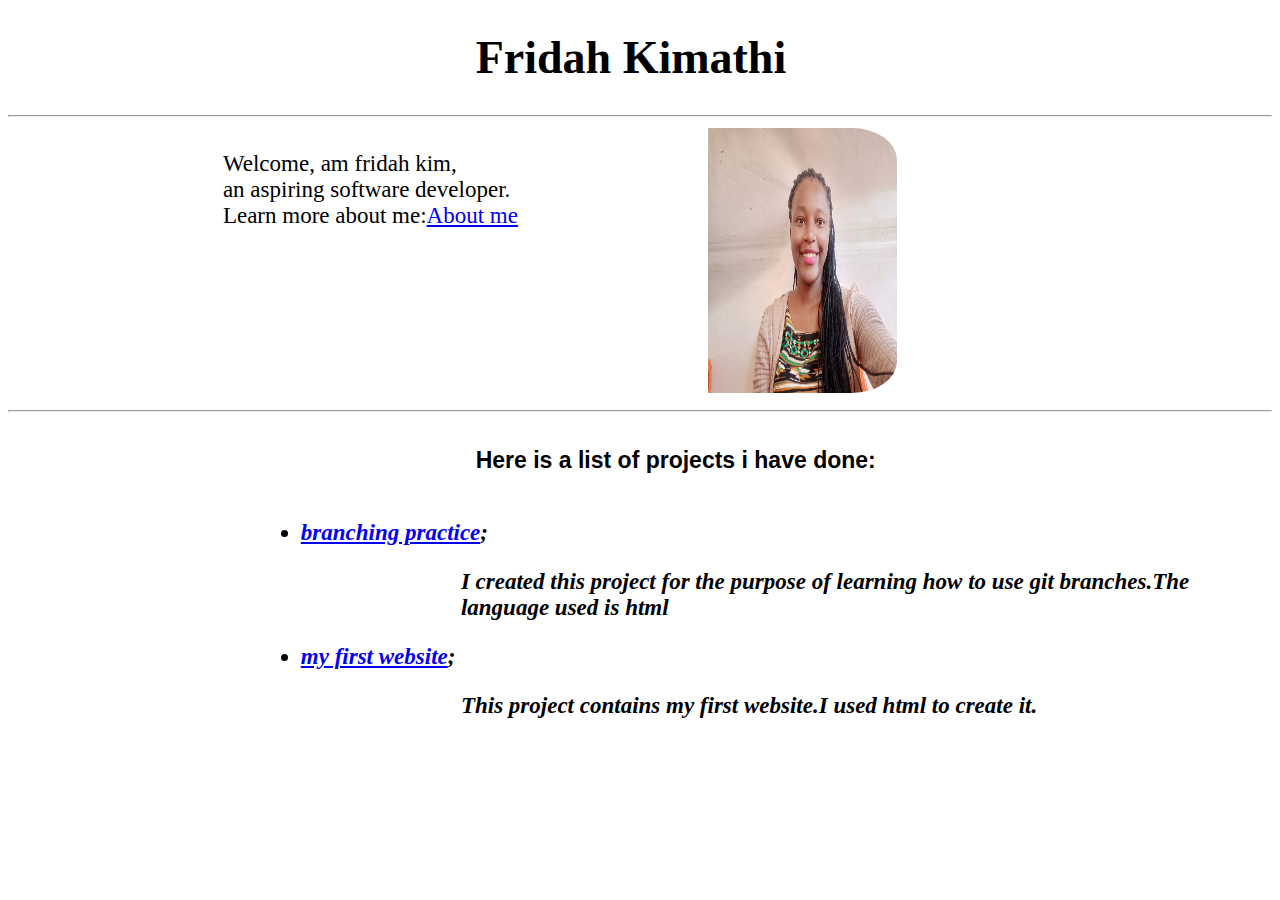
<file: index.html>
<!DOCTYPE html>
<html>
    <head>
        <title>fridah-portfolio</title>
        <link href="css/styles.css" rel="stylesheet" type="text/css">
    </head>
    <body>
    
        <h1 style="    padding-left: 37%;">Fridah Kimathi </h1>
        <hr> 
       <p>Welcome, am fridah kim,<br>an aspiring software developer.<br>
        Learn more about me:<a href="about.html" <span class="about">About me</span></a>
        </p>
        <img src="images/fridah 2.jpg" alt="An image of Fridah Kimathi">
        <hr>
        <p id="project">Here is a list of projects i have done:</p>
        
        <div class="projects">
        <Ul>
            <li><a href="https://nkirotekim.github.io/branching-practice/">branching practice</a>;</li> 
            <p>I created this project for the purpose of learning how to use git branches.The language used is <strong>html</strong></p>                                                                                                                                                       
            <li><a href="https://nkirotekim.github.io/fridah-website/">my first website</a>;</li>
            <p>This project contains my first website.I used <strong><em>html</em></strong> to create it.</p>

        </Ul>
        </div>  
        




















    </body>






















</html>
</file>
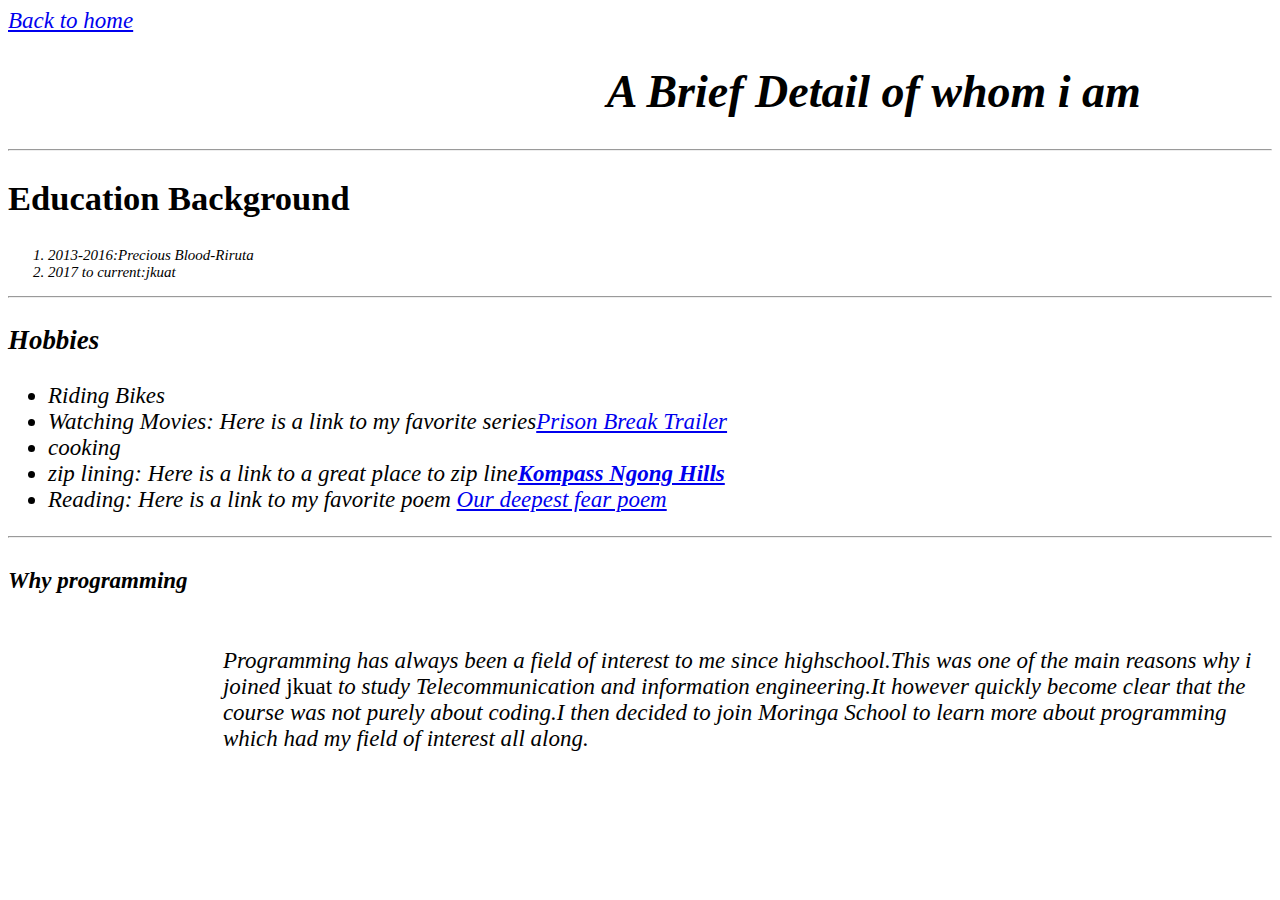
<file: about.html>
<!DOCTYPE html>
<html>
    <head>
        <div class="about">
        <title>about me</title>
        <link href="css/styles.css" rel="stylesheet" type="text/css">
    </head>

    <body>
        <div class="fridah">
        <a href="index.html">Back to home</a>
        <h1 class="brief">A Brief Detail of whom i am</h1>
        <hr>
        <h2 id="edu">Education Background</h2>
        <div class="read">
        <ol>
            <li>2013-2016:Precious Blood-Riruta</li>
            <li>2017 to current:jkuat</li>
        </ol>
        </div>
        <hr>
        <h3>Hobbies</h3>
        
        <ul>
            <li>Riding Bikes</li>
            <li>Watching Movies: Here is a link to my favorite series<a href="https://www.youtube.com/watch?v=AL9zLctDJaU">Prison Break Trailer</a></li>
            <li>cooking</li>
            <li>zip lining: Here is a link to a great place to zip line<a href="https://www.facebook.com/kompassatngonghills/"><strong>Kompass Ngong Hills</strong></a></li>
            <li>Reading: Here is a link to my favorite poem <a href="https://www.habitsforwellbeing.com/our-deepest-fear/">Our deepest fear poem</a></li>
         </ul>
         
         <hr>
         <h4><strong><em>Why programming</em></strong></h4>
         <p>Programming has always been a field of interest to me since highschool.This was one of the main reasons why i joined <span class="school"> jkuat </span> to study<em> Telecommunication and information engineering</em>.It however   quickly become clear that the course was not  purely about  coding.I then decided to join Moringa School to learn more about programming which had my field of interest all along.
         </div>
        </div>
</body>


















</html>
</file>
<file: css/styles.css>
img{
    width: 5cm;
    height: 7cm;
    border-radius: 12%;
    padding-left: 15%;
    
}
html{
    background-image: url("https://wallpapercave.com/wp/wp2610943.jpg");
    background-size:cover;
    background-position: center;
    background-repeat: no-repeat;
}

body{
    font-size: 23px
}
.projects{
    font-weight: bolder;
    font-style: italic;
    float: left;
    padding-left: 20%;

}
.text-box{
       border-bottom: 30px;
       border-top: 30px;
       border-left: 40px;
       border-right: 40px;
    float: left;
}
p { 
 padding-left: 17%;
 float: left;
}
.me{
    font-weight: bolder
}
#project{
        font-family: 'Gill Sans', 'Gill Sans MT', Calibri, 'Trebuchet MS', sans-serif;
        margin-left: 20%;
        font-weight: bolder;

}
#edu{
    font-weight:bolder;
    font-style:initial;
}
.read{
    font-style: italic;
    font-size: 15Px;

}
.brief{
    text-align:center;

}
.fridah{
    font-style: italic;

.important{
    float: right;
}

.school{
        font-style: normal;
}
h1 {
    padding-left: 37%;

}
.contacts {
    padding-left: 333%;
}
</file>
